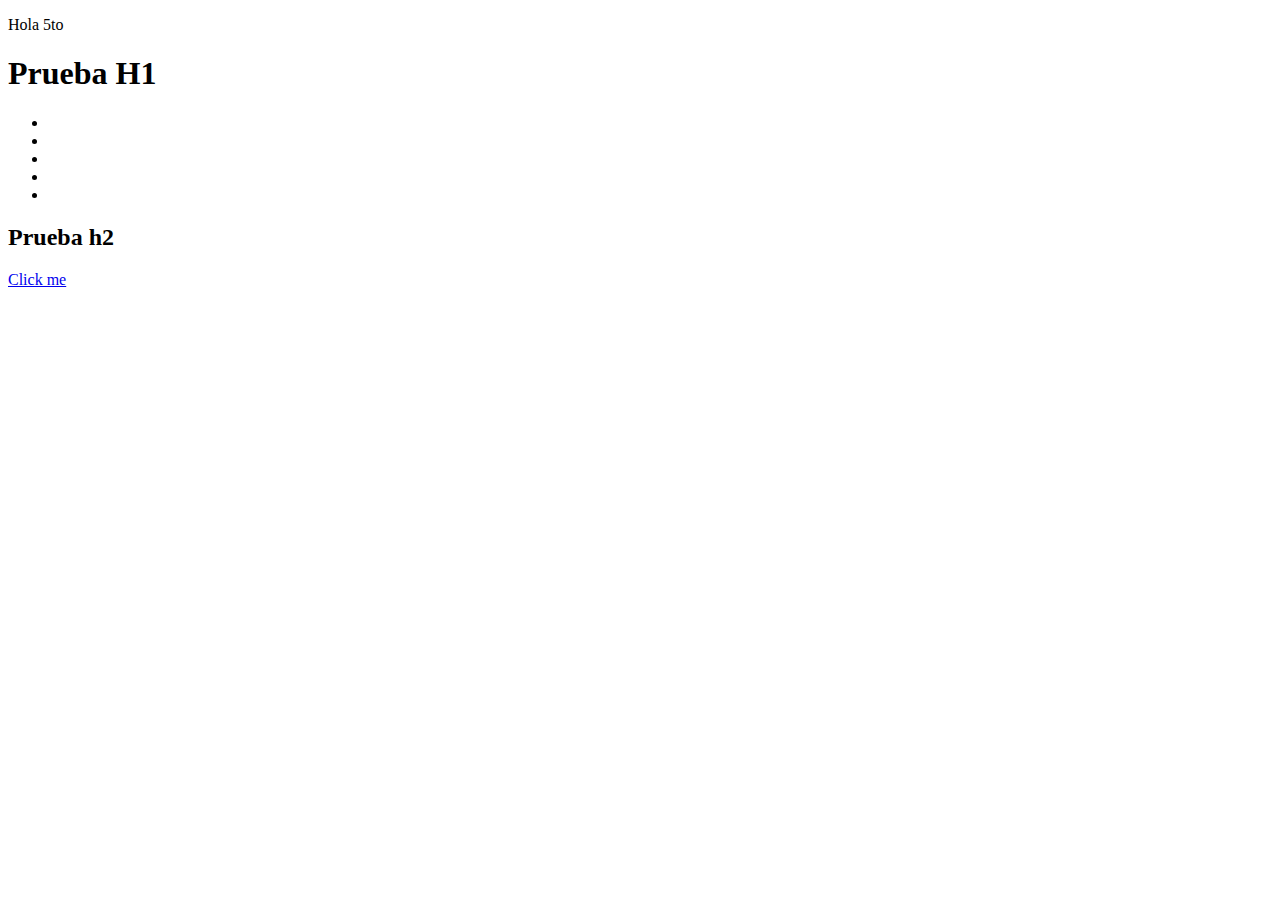
<file: clase 0 - introducción/index.html>
<!DOCTYPE html>
<!--Esto es un comentario: -->
<html lang="en">
  <!--Lenguaje-->
  <head>
    <!--Le sirve al navegaor y a los motors de busqueda-->
    <meta charset="UTF-8" />
    <meta name="viewport" content="width=device-width, initial-scale=1.0" />
    <title>Clase 0</title>
    <!--Es lo que se muestra en la pertaña-->
  </head>
  <body>
    <!--Va todo lo que se ve en el viewport-->
    <p>Hola 5to</p>
    <h1>Prueba H1</h1>
    <nav>
      <ul>
        <li></li>
        <li></li>
        <li></li>
        <li></li>
        <li></li>
      </ul>
    </nav>
    <h2>Prueba h2</h2>
    <a href="#">Click me</a>
  </body>
</html>
</file>
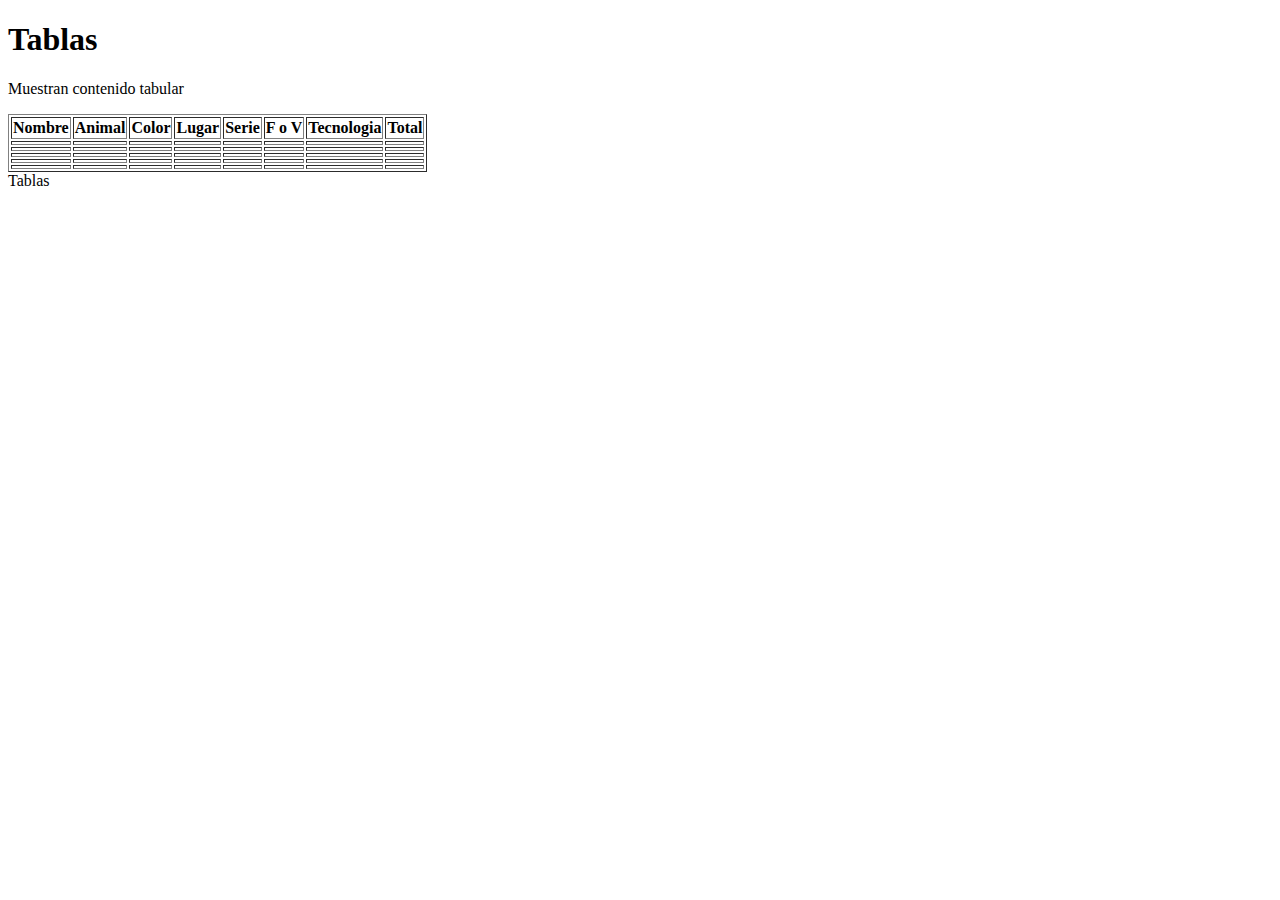
<file: clase 4 - Tablas/index.html>
<!DOCTYPE html>
<html lang="en">
  <head>
    <meta charset="UTF-8" />
    <meta name="viewport" content="width=device-width, initial-scale=1.0" />
    <meta name="author" content="mi nombre" />
    <title>Tablas</title>
  </head>
  <body>
    <header>
      <h1>Tablas</h1>
    </header>
    <main>
      <p>Muestran contenido tabular</p>
      <!-- Tabla -->
      <table border="1">
        <tr>
          <th>Nombre</th>
          <th>Animal</th>
          <th>Color</th>
          <th>Lugar</th>
          <th>Serie</th>
          <th>F o V</th>
          <th>Tecnologia</th>
          <th>Total</th>
        </tr>
        <tr>
          <td></td>
          <td></td>
          <td></td>
          <td></td>
          <td></td>
          <td></td>
          <td></td>
          <td></td>
        </tr>
        <tr>
          <td></td>
          <td></td>
          <td></td>
          <td></td>
          <td></td>
          <td></td>
          <td></td>
          <td></td>
        </tr>
        <tr>
          <td></td>
          <td></td>
          <td></td>
          <td></td>
          <td></td>
          <td></td>
          <td></td>
          <td></td>
        </tr>
        <tr>
          <td></td>
          <td></td>
          <td></td>
          <td></td>
          <td></td>
          <td></td>
          <td></td>
          <td></td>
        </tr>
        <tr>
          <td></td>
          <td></td>
          <td></td>
          <td></td>
          <td></td>
          <td></td>
          <td></td>
          <td></td>
        </tr>
      </table>
      <!-- table>tr*6>td*8 emmet -->
    </main>
    <footer>Tablas</footer>
  </body>
</html>
</file>
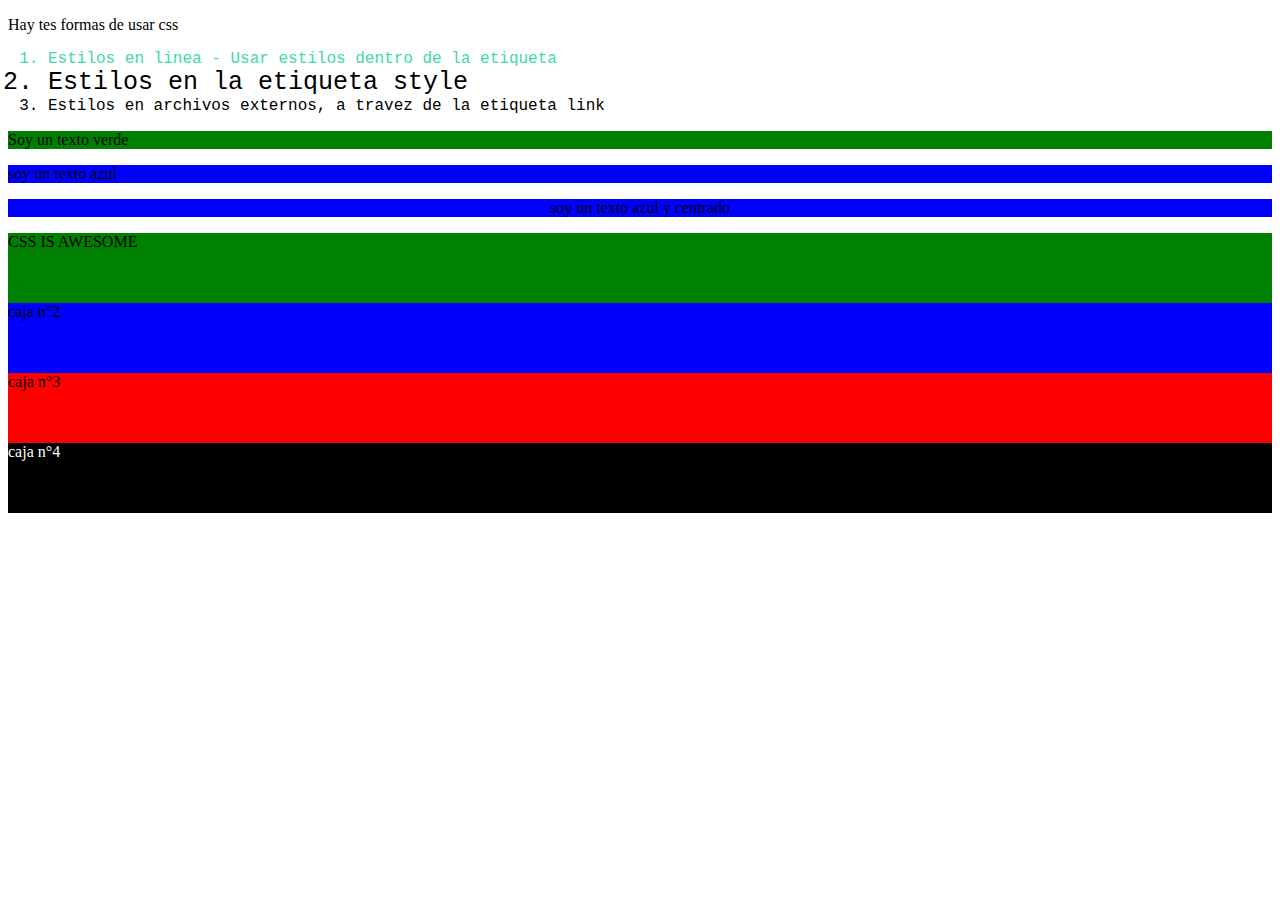
<file: clase 6 - CSS/index.html>
<!DOCTYPE html>
<html lang="en">
  <head>
    <meta charset="UTF-8" />
    <meta name="viewport" content="width=device-width, initial-scale=1.0" />
    <title>Css</title>
    <link rel="stylesheet" href="./styles/styles.css" />
  </head>
  <body>
    <p>Hay tes formas de usar css</p>
    <ol class="lista uno">
      <li style="color: rgb(64, 218, 164)">
        Estilos en linea - Usar estilos dentro de la etiqueta
      </li>

      <li class="etiqueta">Estilos en la etiqueta style</li>
      <li>Estilos en archivos externos, a travez de la etiqueta link</li>
    </ol>

    <!-- Aca vamos a poner nuestra etiqueta -->
    <style>
      /* aca adentro van los estilos */
      .etiqueta {
        font-size: 25px;
      }

      /* */
    </style>

    <!-- Por que usar clases -->

    <p class="verde">Soy un texto verde</p>
    <p class="azul">soy un texto azul</p>
    <p class="azul centro">soy un texto azul y centrado</p>

    <!-- Modelo de cajas -->
    <div class="caja verde prueba">
      <p>CSS IS AWESOME</p>
    </div>
    <div class="caja azul">caja n°2</div>
    <div class="caja rojo">caja n°3</div>
    <div class="caja negro">caja n°4</div>
  </body>
</html>
</file>
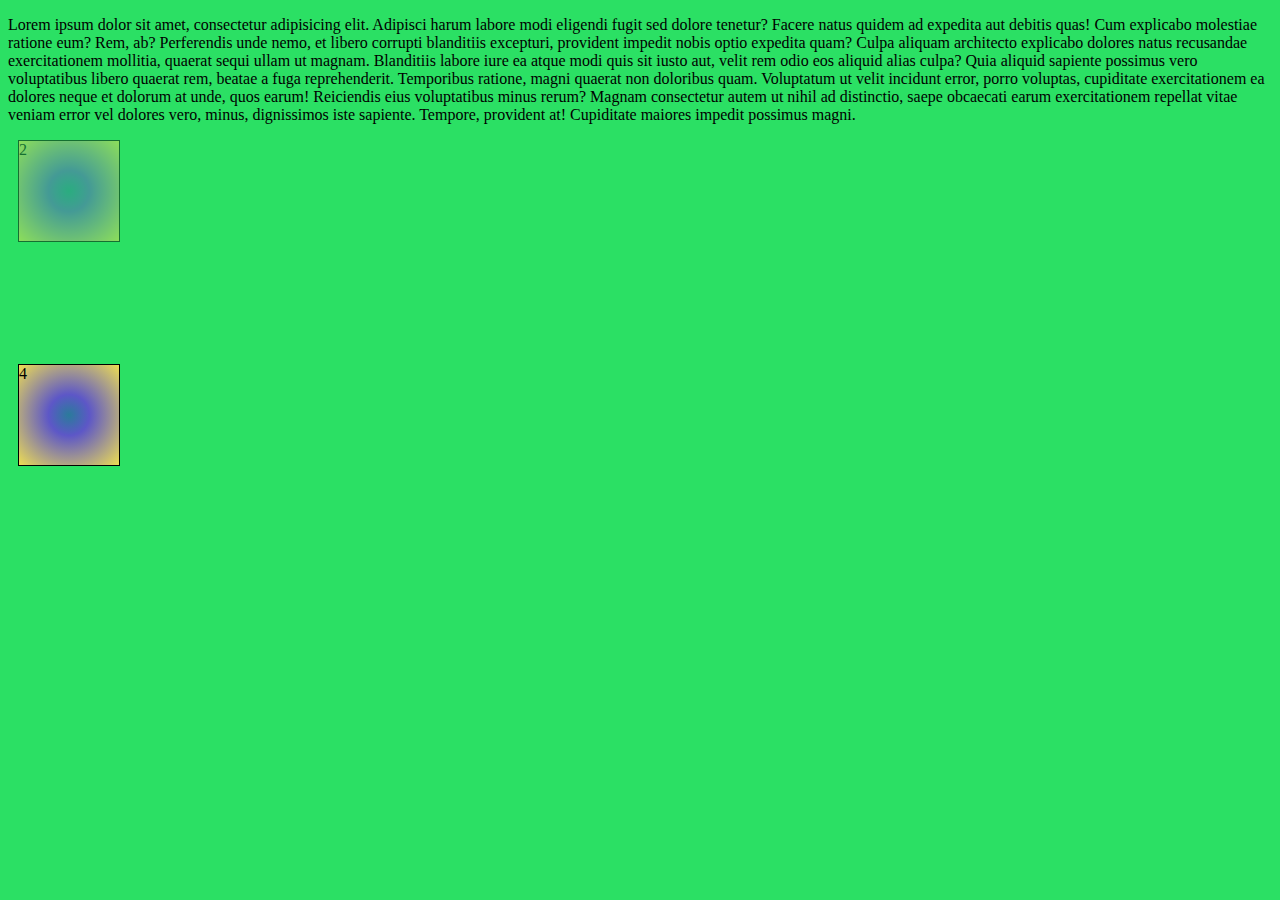
<file: clase 7 - CSS/index.html>
<!DOCTYPE html>
<html lang="en">
  <head>
    <meta charset="UTF-8" />
    <meta name="viewport" content="width=device-width, initial-scale=1.0" />
    <link rel="stylesheet" href="./styles/styles.css" />
    <title>Css - Variables, imagenes y colores</title>
  </head>
  <body>
    <p>
      Lorem ipsum dolor sit amet, consectetur adipisicing elit. Adipisci harum
      labore modi eligendi fugit sed dolore tenetur? Facere natus quidem ad
      expedita aut debitis quas! Cum explicabo molestiae ratione eum? Rem, ab?
      Perferendis unde nemo, et libero corrupti blanditiis excepturi, provident
      impedit nobis optio expedita quam? Culpa aliquam architecto explicabo
      dolores natus recusandae exercitationem mollitia, quaerat sequi ullam ut
      magnam. Blanditiis labore iure ea atque modi quis sit iusto aut, velit rem
      odio eos aliquid alias culpa? Quia aliquid sapiente possimus vero
      voluptatibus libero quaerat rem, beatae a fuga reprehenderit. Temporibus
      ratione, magni quaerat non doloribus quam. Voluptatum ut velit incidunt
      error, porro voluptas, cupiditate exercitationem ea dolores neque et
      dolorum at unde, quos earum! Reiciendis eius voluptatibus minus rerum?
      Magnam consectetur autem ut nihil ad distinctio, saepe obcaecati earum
      exercitationem repellat vitae veniam error vel dolores vero, minus,
      dignissimos iste sapiente. Tempore, provident at! Cupiditate maiores
      impedit possimus magni.
    </p>
    <div class="container">
      <div class="caja fachera">1</div>
      <div class="caja fachera">2</div>
      <div class="caja fachera">3</div>
      <div class="caja fachera">4</div>
    </div>
  </body>
</html>
</file>
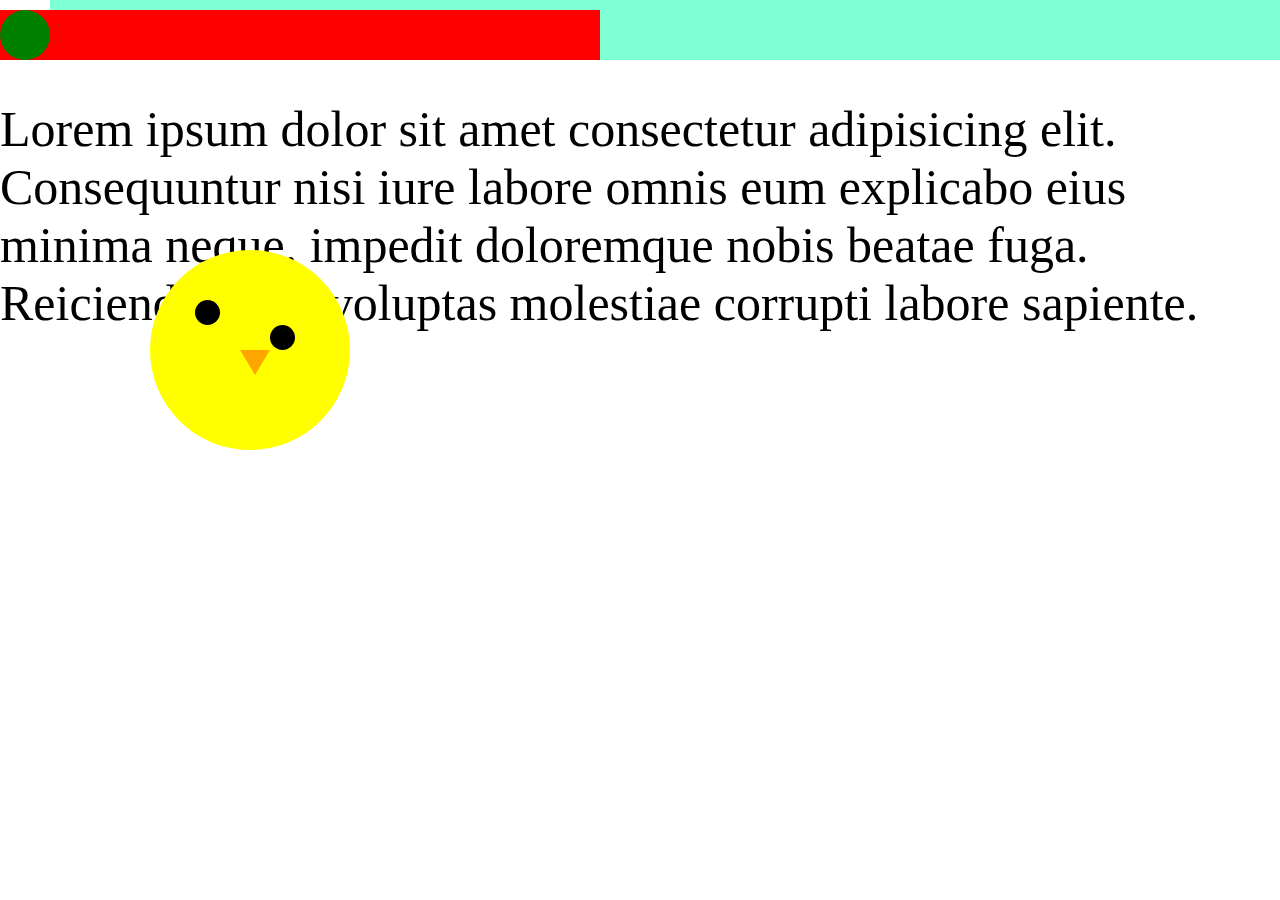
<file: clase 8 - CSS/index.html>
<!DOCTYPE html>
<html lang="en">
  <head>
    <meta charset="UTF-8" />
    <meta name="viewport" content="width=device-width, initial-scale=1.0" />
    <title>POSITION - PSEUSOCLASES - TRANSFORM</title>
    <link rel="stylesheet" href="./styles/styles.css" />
  </head>
  <body>
    <div class="wa"></div>
    <div class="caja"></div>

    <div class="pegajoso"></div>

    <div class="contenedor">
      <div class="cara">
        <div class="ojo derecho"></div>
        <div class="ojo izquierdo"></div>
        <div class="boca"></div>
        <div class="nariz"></div>
      </div>
      <p>
        Lorem ipsum dolor sit amet consectetur adipisicing elit. Consequuntur
        nisi iure labore omnis eum explicabo eius minima neque, impedit
        doloremque nobis beatae fuga. Reiciendis alias voluptas molestiae
        corrupti labore sapiente.
      </p>
    </div>
  </body>
</html>
</file>
<file: clase 6 - CSS/styles/styles.css>
li {
  font-family: "Courier New", Courier, monospace;
}

/* Tipos de selecctores */

/* Selector de tipo */
p {
}
/* Selector de clases */
.descripcion {
}
/* selecctor de ID */
#identificador {
}

/* Por que usar clases */
.verde {
  background-color: green;
}

.azul {
  background-color: blue;
}

.centro {
  text-align: center;
}

.rojo {
  background-color: red;
}

.negro {
  background-color: black;
  color: white;
}

.caja {
    border
  width: 70px;
  height: 70px;
}
</file>
<file: clase 7 - CSS/styles/styles.css>
:root {
  --primaryColor: #2be064;
  --secundaryColor: #53e0df;
  --widthCard: 200px;
}

/* así se usa */
body {
  background-color: var(--primaryColor, green);
}

.caja {
  width: 100%;
  height: 30vh;
  border: solid 1px black;
  background-image: url("../public/background.webp");
  background-attachment: fixed;
  background: #2a7b9b;
  background: radial-gradient(
    circle,
    rgba(42, 123, 155, 1) 0%,
    rgba(93, 87, 199, 1) 29%,
    rgba(237, 221, 83, 1) 100%
  );
}

.fachera {
  width: 100px;
  height: 100px;
  margin: 10px;
}

.container :nth-child(1) {
  display: none;
}

.container :nth-child(2) {
  opacity: 50%;
}

.container :nth-child(3) {
  visibility: hidden;
}
</file>
<file: clase 8 - CSS/styles/styles.css>
body,
main {
  padding: 0;
  margin: 0;
  box-sizing: content-box;
}

.caja {
  width: 100%;
  height: 60px;
  background-color: aquamarine;
  /* position: static; */
  position: fixed;
  top: 0; /* desde el elemento padre*/
  /* bottom: ; */
  left: 50px;
  /* right: ; */
}

.wa {
  width: 50px;
  height: 50px;
  border-radius: 50%;
  background-color: green;
  position: absolute;
  top: 10px;
  z-index: 100;
}
.pegajoso {
  width: 600px;
  height: 50px;
  background: red;
  position: sticky;
  top: 10px;
}

p {
  font-size: 50px;
}

.cara {
  width: 200px;
  height: 200px;
  border-radius: 50%;
  background: yellow;
  position: absolute;
  top: 250px;
  left: 150px;
  transition: all 0.5s ease-in-out;
  animation: girar 1s infinite;
}

.ojo {
  width: 25px;
  height: 25px;
  border-radius: 50%;
  background: black;
  position: relative;
}

.derecho {
  top: 25%;
  left: 45px;
}

.izquierdo {
  top: 25%;
  left: 120px;
}

.nariz {
  width: 0;
  height: 0;
  border-left: 15px solid transparent;
  border-right: 15px solid transparent;
  border-top: 25px solid orange;
  position: absolute;
  top: 100px;
  left: 90px;
}

.cara:hover {
  transform: scale(1.5);
}

/*  */
@keyframes girar {
  from {
    transform: rotate(0deg);
  }
  to {
    transform: rotate(360deg);
  }
}
</file>
